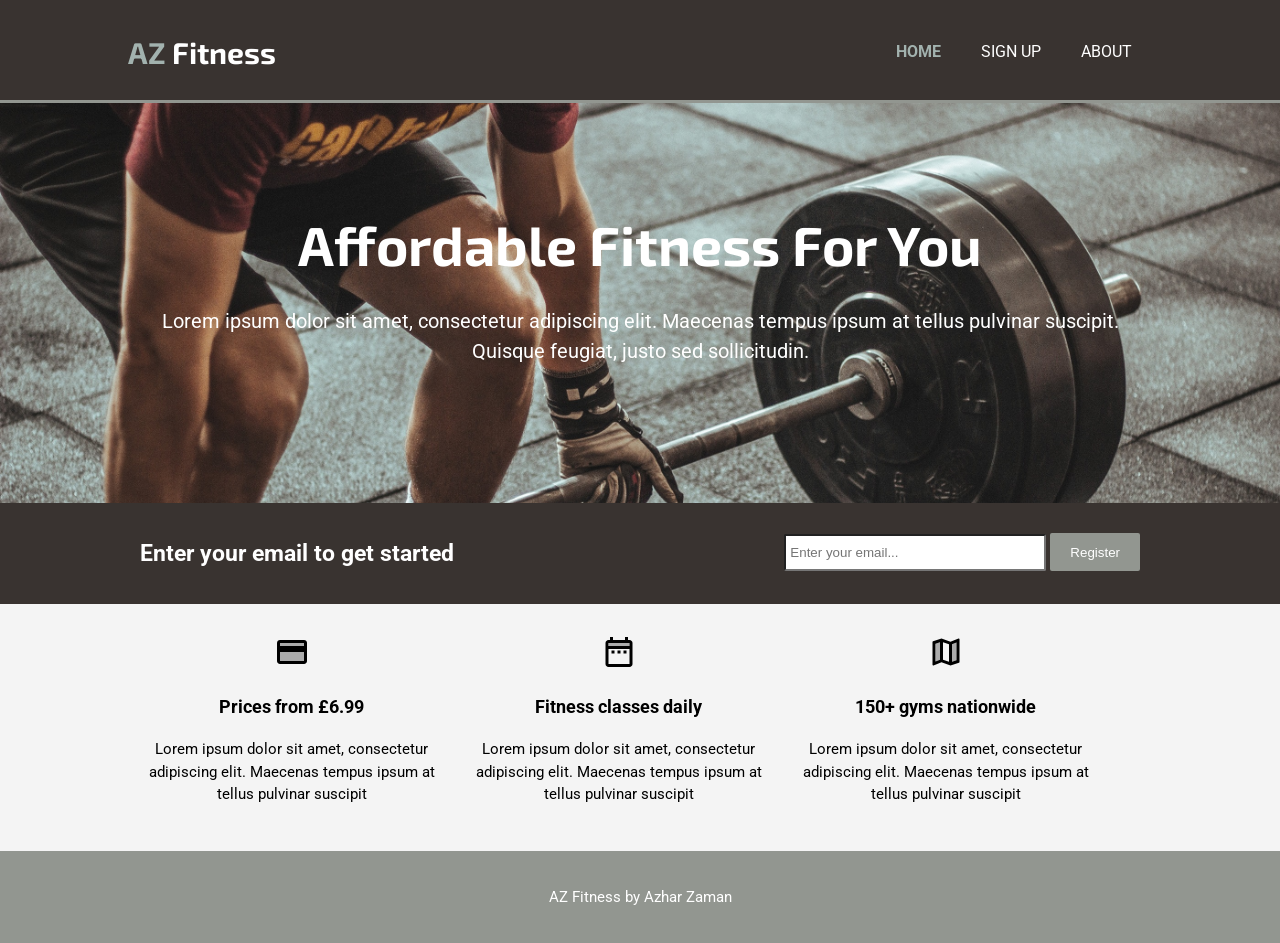
<file: index.html>
<!DOCTYPE html>
<html>

<head>
  <meta charset="utf-8">
  <meta name="viewport" content="width-device-width">
  <meta name="description" content="AZ Fitness is a website created to practice my HTML and CSS Skills">
  <meta name="keywords" content="fitness, html, css, az, website">
  <meta name="author" content="Azhar Zaman">
  <link href="https://fonts.googleapis.com/css?family=Cabin:400i|Exo+2|Roboto" rel="stylesheet">
  <title>AZ Fitness | Welcome</title>
  <link rel="stylesheet" href="./css/style.css">
</head>

<body>
  <header>
    <div class="container">
      <div id="brand">
        <h1><span class="highlight">AZ</span> Fitness</h1>
      </div>
      <nav>
        <ul>
          <li class="current"><a href="index.html">Home</a></li>
          <li><a href="#" id="register-button">Sign Up</a></li>
          <li><a href="about.html">About</a></li>
        </ul>
      </nav>
    </div>
  </header>

  <section id="intro">
    <div class="container">
      <h1>Affordable Fitness For You</h1>
      <p>Lorem ipsum dolor sit amet, consectetur adipiscing elit. Maecenas tempus ipsum at tellus pulvinar suscipit. Quisque feugiat, justo sed sollicitudin.</p>
    </div>
  </section>

  <section id="emailsignup">
    <div class="container">
      <h1>Enter your email to get started</h1>
      <form>
        <!-- <form action="quicksignup.php"> -->
        <input type="email" placeholder="Enter your email...">
        <button type="submit" class="submitButton">Register</button>
      </form>
    </div>
  </section>

  <section id="features">
    <div class="container">
      <div class="feature">
        <img src="./img/pay.png" alt="Pay">
        <h3>Prices from £6.99</h3>
        <p>Lorem ipsum dolor sit amet, consectetur adipiscing elit. Maecenas tempus ipsum at tellus pulvinar suscipit</p>
      </div>
      <div class="feature">
        <img src="./img/date.png" alt="Date">
        <h3>Fitness classes daily</h3>
        <p>Lorem ipsum dolor sit amet, consectetur adipiscing elit. Maecenas tempus ipsum at tellus pulvinar suscipit</p>
      </div>
      <div class="feature">
        <img src="./img/map.png" alt="Map">
        <h3>150+ gyms nationwide</h3>
        <p>Lorem ipsum dolor sit amet, consectetur adipiscing elit. Maecenas tempus ipsum at tellus pulvinar suscipit</p>
      </div>
    </div>
  </section>

  <!-- Popup -->
  <div class="popup-background">
    <div class="popup-content">
      <div class="close-button">+</div>
      <img src="./img/people.png" alt="Person">
      <form action="">
        <input type="text" placeholder="Name">
        <input type="email" placeholder="Email Address">
        <button type="submit" class="submitButton">Sign Up</button>
      </form>
    </div>
  </div>

  <footer>
    <p>AZ Fitness by Azhar Zaman</p>
  </footer>

  <script src="./js/main.js"></script>

</body>

</html>
</file>
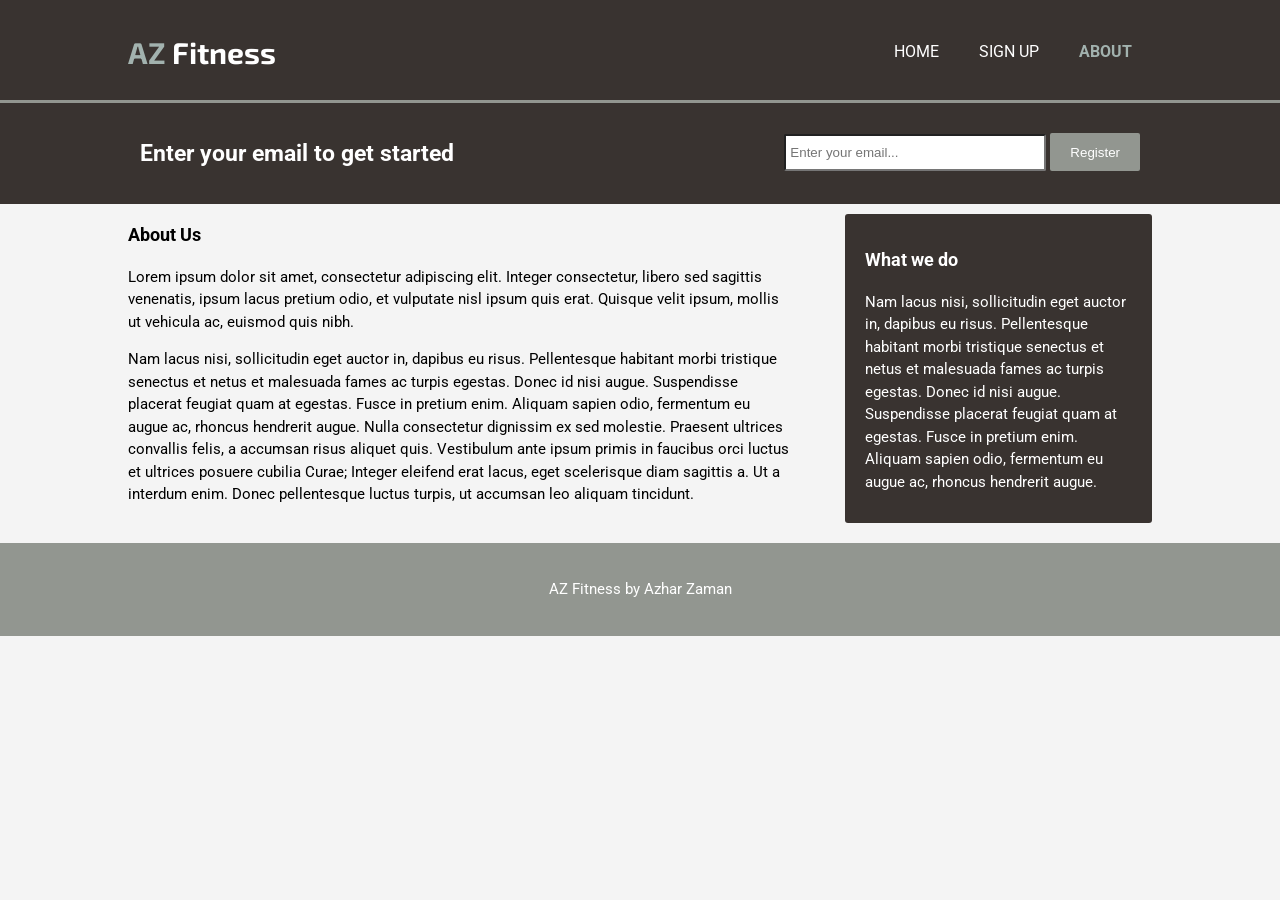
<file: about.html>
<!DOCTYPE html>
<html>

<head>
  <meta charset="utf-8">
  <meta name="viewport" content="width-device-width">
  <meta name="description" content="AZ Fitness is a website created to practice my HTML and CSS Skills">
  <meta name="keywords" content="fitness, html, css, az, website">
  <meta name="author" content="Azhar Zaman">
  <link href="https://fonts.googleapis.com/css?family=Cabin:400i|Exo+2|Roboto" rel="stylesheet">
  <title>AZ Fitness | About</title>
  <link rel="stylesheet" href="./css/style.css">
</head>

<body>
  <header>
    <div class="container">
      <div id="brand">
        <h1><span class="highlight">AZ</span> Fitness</h1>
      </div>
      <nav>
        <ul>
          <li><a href="index.html">Home</a></li>
          <li><a href="register.html">Sign Up</a></li>
          <li class="current"><a href="about.html">About</a></li>
        </ul>
      </nav>
    </div>
  </header>

  <section id="emailsignup">
    <div class="container">
      <h1>Enter your email to get started</h1>
      <form>
        <!-- <form action="quicksignup.php"> -->
        <input type="email" placeholder="Enter your email...">
        <button type="submit" class="submitButton">Register</button>
      </form>
    </div>
  </section>

  <section id="main">
    <div class="container">
      <article id="main-column">
        <h1 class="page-title">About Us</h1>
        <p>
          Lorem ipsum dolor sit amet, consectetur adipiscing elit. Integer consectetur, libero sed sagittis venenatis, ipsum lacus pretium odio, et vulputate nisl ipsum quis erat. Quisque velit ipsum, mollis ut vehicula ac, euismod quis nibh.
        </p>
        <p>
          Nam lacus nisi, sollicitudin eget auctor in, dapibus eu risus. Pellentesque habitant morbi tristique senectus et netus et malesuada fames ac turpis egestas. Donec id nisi augue. Suspendisse placerat feugiat quam at egestas. Fusce in pretium enim. Aliquam
          sapien odio, fermentum eu augue ac, rhoncus hendrerit augue. Nulla consectetur dignissim ex sed molestie. Praesent ultrices convallis felis, a accumsan risus aliquet quis. Vestibulum ante ipsum primis in faucibus orci luctus et ultrices posuere
          cubilia Curae; Integer eleifend erat lacus, eget scelerisque diam sagittis a. Ut a interdum enim. Donec pellentesque luctus turpis, ut accumsan leo aliquam tincidunt.
        </p>
      </article>

      <aside id="sidebar">
        <div class="dark">
          <h3>What we do</h3>
          <p>Nam lacus nisi, sollicitudin eget auctor in, dapibus eu risus. Pellentesque habitant morbi tristique senectus et netus et malesuada fames ac turpis egestas. Donec id nisi augue. Suspendisse placerat feugiat quam at egestas. Fusce in pretium
            enim. Aliquam sapien odio, fermentum eu augue ac, rhoncus hendrerit augue.</p>
        </div>
      </aside>
    </div>
  </section>

  <footer>
    <p>AZ Fitness by Azhar Zaman</p>
  </footer>
</body>

</html>
</file>
<file: css/style.css>
body{
  font-family: 'Roboto', sans-serif;
  font-size: 15px;
  line-height: 1.5;
  padding: 0;
  margin: 0;
  background-color: #f4f4f4;
}

/* All Global objects*/
.container{
  width: 80%;
  margin: auto;
  overflow: hidden;
}

ul{
  margin: 0;
  padding: 0;
}

.submitButton{
  height: 38px;
  background: #929690;
  border:0;
  border-radius: 2px;
  padding-left: 20px;
  padding-right: 20px;
  color: #ffffff;
  cursor: pointer;
}

.submitButton:hover{
  background-color: #C5D4CE;
  color: #393330;
}

.dark{
  padding: 15px;
  background: #393330;
  border: 0;
  border-radius: 3px;
  padding-left: 20px;
  padding-right: 20px;
  color: #ffffff;
}

/* Header */
header{
  background: #393330;
  color: #ffffff;
  padding-top: 30px;
  min-height: 70px;
  border-bottom: #929690 3px solid;
}

header a{
  color: #ffffff;
  text-decoration: none;
  text-transform: uppercase;
  font-size: 16px;
}

header li{
  float: left;
  display: inline;
  padding: 0 20px 0 20px;
}

header #brand{
  float: left;
}

header #brand h1{
  margin: 0;
  font-family: 'Exo 2', sans-serif;
}

header nav{
  float: right;
  margin-top: 10px;
}

header .highlight, header .current a{
  color: #A2B2AE;
  font-weight: bold;
}

header a:hover{
  color: #C5D4CE;
  font-weight: bold;
}

/* Banner */
#intro{
  min-height: 400px;
  background: url('../img/banner.jpg') no-repeat 0 -40px;
  background-size: cover;
  background-color: #393330;
  text-align: center;
  color: #ffffff;
}

#intro h1{
  margin-top: 100px;
  font-size: 55px;
  margin-bottom: 10px;
  font-family: 'Exo 2', sans-serif;
}

#intro p{
  font-size: 20px;
}

/* Quick Sign Up */
#emailsignup{
  padding: 15px;
  color: #ffffff;
  background: #393330;
}

#emailsignup h1{
  float: left;
}

#emailsignup form{
  float: right;
  margin-top: 15px;
}

#emailsignup input[type="email"]{
  padding: 4px;
  height: 25px;
  width: 250px;
  border-radius: 2px;
}

/* Features */
#features{
  margin-top: 20px;
}

#features .feature{
  float: left;
  text-align: center;
  width: 30%;
  padding: 10px;
}

/* Sidebar */
aside#sidebar{
  float: right;
  width: 30%;
  margin-top: 10px;
}

/* About Article */
article#main-column{
  float: left;
  width: 65%;
}

/* Popup */
.popup-background{
  width: 100%;
  height: 100%;
  background-color: rgba(0, 0, 0, 0.7);
  position: absolute;
  top: 0;
  display: flex;
  justify-content: center;
  align-items: center;
  display: none;
}

.popup-content{
  width: 300px;
  height: 200px;
  background-color: #ffffff;
  border-radius: 3px;
  text-align: center;
  padding: 20px;
  position: relative;
}

.popup-content input{
  padding: 4px;
  margin: 15px auto;
  height: 25px;
  width: 75%;
  display: block;
  background-color: #f4f4f4;
  border-radius: 2px;
  border: 0px;
}

.close-button{
  position: absolute;
  top: 0;
  right: 15px;
  font-size: 38px;
  transform: rotate(45deg);
  font-family: 'Arial', sans-serif;
  cursor: pointer;
}

/* Footer */
footer{
  padding: 20px;
  margin-top: 20px;
  color: #ffffff;
  background: #929690;
  text-align: center;
}

/* Media Queries */
@media (max-width: 768px) {
  header #brand,
  header nav,
  header nav li,
  #emailsignup h1,
  #emailsignup form,
  #features .feature,
  article#main-column,
  aside#sidebar{
    float: none;
    text-align: center;
    width: 100%;
  }

  header{
    padding-bottom: 20px;
  }

  #intro h1{
    margin-top: 40px;
  }

  #emailsignup button{
    display: block;
    width: 100%;
  }

  #emailsignup form input[type='email']{
    width: 100%;
    margin-bottom: 5px;
  }


}
</file>
